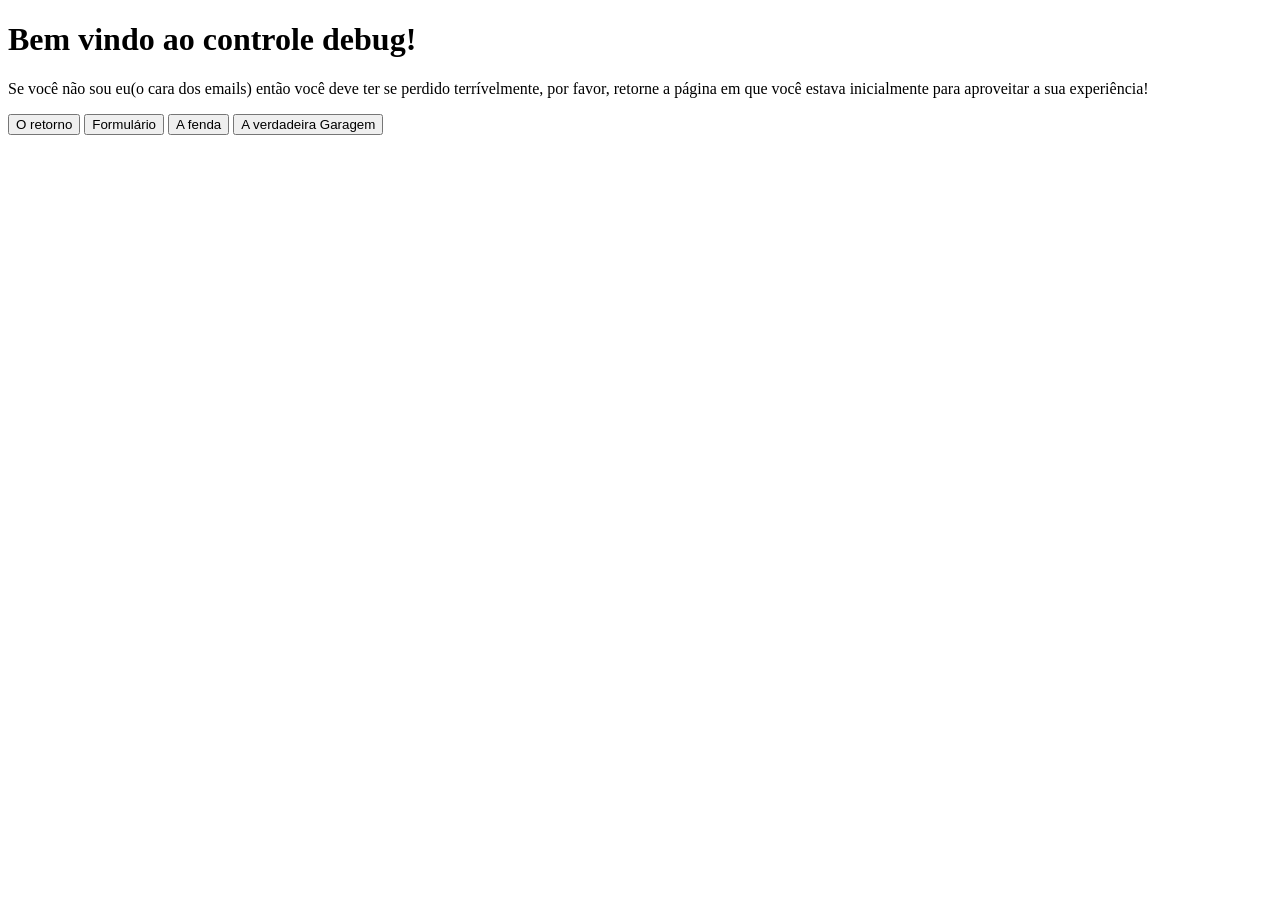
<file: index.html>
<!DOCTYPE html>
<html lang="en">
<head>
    <meta charset="UTF-8">
    <meta name="viewport" content="width=device-width, initial-scale=1.0">
    <title>Debug</title>
</head>
<body>
    <h1>Bem vindo ao controle debug!</h1>
    <p>Se você não sou eu(o cara dos emails) então você deve ter se perdido terrívelmente, por favor, retorne a página em que você estava inicialmente para aproveitar a sua experiência!</p>

    <a href= "Oretorno.html"><button>O retorno</button></a>
    <a href= "Verificacao.html"><button>Formulário</button></a>
    <a href= "Fenda.html"><button>A fenda</button></a>
    <a href= "Garagem.html"><button>A verdadeira Garagem</button></a>
</body>
</html>
</file>
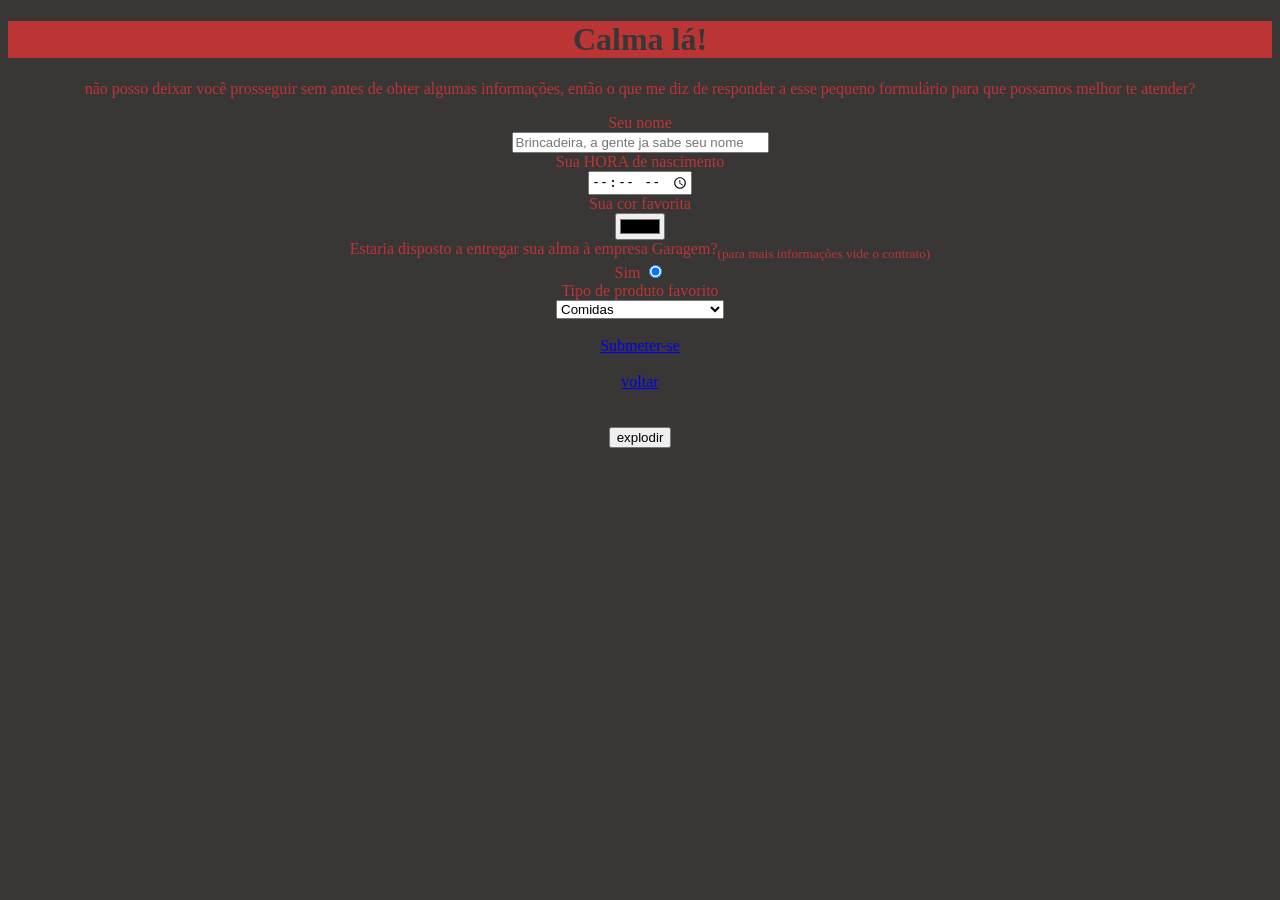
<file: Verificacao.html>
<!DOCTYPE HTML>
<html lang="pt-br">
	
	<head>
		<title>A garagem....?</title>
		<meta charset="UTF-8">
    		<meta name="viewport" content="width=device-width, initial-scale=1.0">
			<link rel="stylesheet" href="estilo.css">
	</head>
	<body>
		


		<h1 class="destaque" id="titulo">Calma lá!</h1>
		
		<p id="texto"> não posso deixar você prosseguir sem antes de obter algumas informações, então o que me diz de responder a esse pequeno formulário para que possamos melhor te atender?</p>
		
		
		<div id="formulario">
			<form>
				<label>Seu nome</label><br>
				<input type="text" placeholder="Brincadeira, a gente ja sabe seu nome" size="30" maxlength="100"><br>
				<label>Sua HORA de nascimento</label><br>
				<input type="time"><br>
				<label> Sua cor favorita</label><br>
				<input type="color"><br>
				<label> Estaria disposto a entregar sua alma à empresa Garagem?<sub>(para mais informações vide o contrato)</sub></label><br>
				<label> Sim </label>
				<input type="radio" checked><br>
			
				<label>Tipo de produto favorito</label><br>
				<select>
					<option>Comidas</option>
					<option>Bebidas</option>
					<option>Itens</option>
					<option>Outros</option>
					<option>Relíquias do Fornecedor</option>
				</select>	

				<br><br>

				<a href="Garagem.html">Submeter-se</a>

				<br><br>

				<a href="Oretorno.html">voltar</a>


			</form>
			
		</div>

		<br><br>

		<input type="submit" id="botao" value="explodir" onclick="exploda()"> 

	</body>

	<script src="backend.js"></script>
</html>
</file>
<file: estilo.css>
/*Variáveis e regras especiais*/
@font-face {
    font-family: "wingding";
    src: url("wingding.ttf");
    font-weight: normal;
    font-style: normal;
}



body {
    
    background-color: rgb(57, 54, 54);
    text-align: center; 
    color: rgb(188, 53, 53); 

}   

#introd {font-family: sans-serif;}

.destaque {
    background-color: rgb(188, 53, 53);
    color: rgb(57, 54, 54)
}

a:visited {color: darkblue;}

button:hover{background-color: green;} 
*:focus{
    outline: dotted rgb(255, 0, 200);
}

*:hover{
    color:blue; 
}

.produtos{
    width: 100%;
}

td, th{
    width: 33%;
}
</file>
